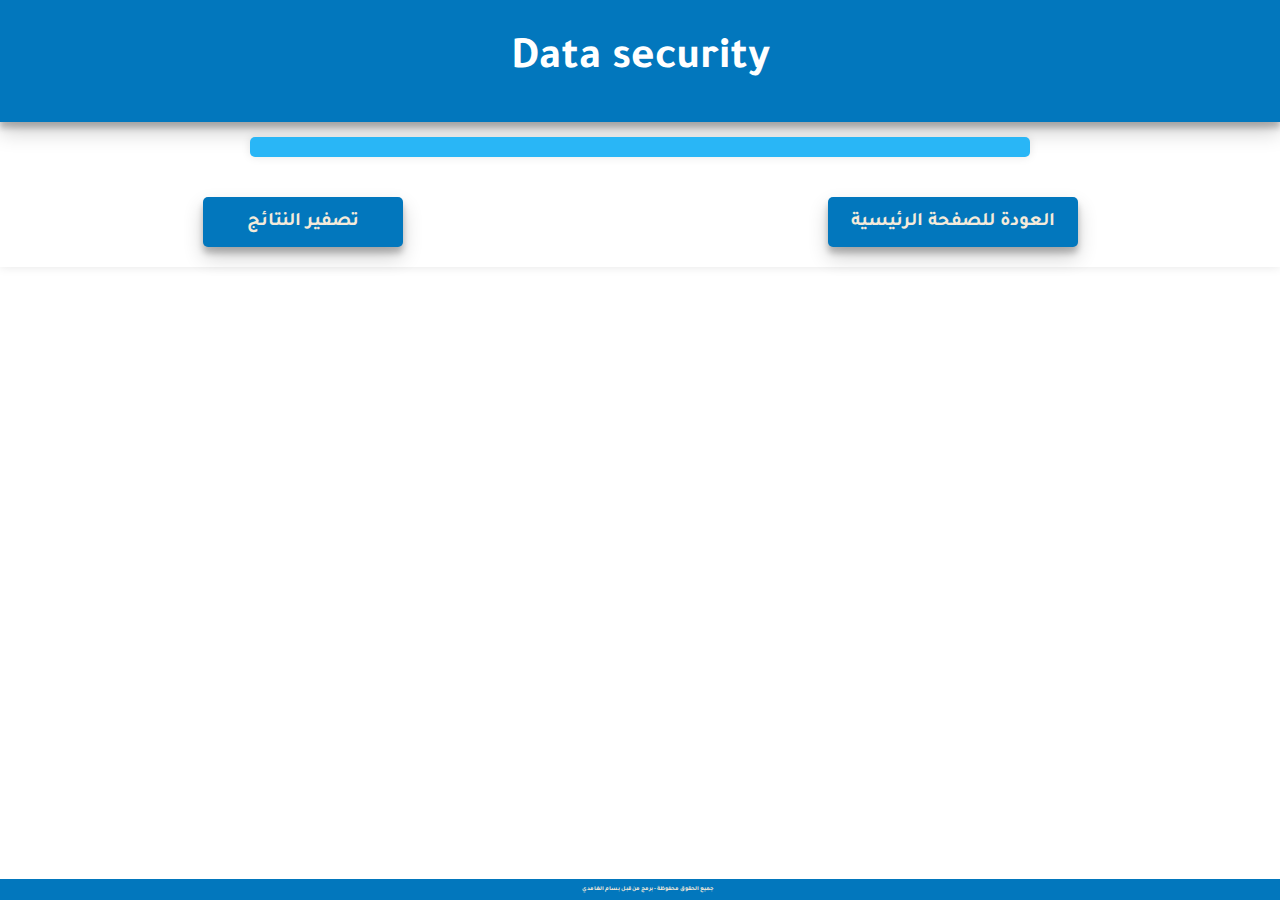
<file: results.html>
<!DOCTYPE html>
<html>

<head>
    <title>النتائج</title>
    <link rel="stylesheet" type="text/css" href="style.css">
</head>

<body onload="showResults()">

    <nav>

        <h1>Data security </h1>

    </nav>
    <div id="results"></div>
    <div id="buttons">
        <button id="reset">تصفير النتائج</button>
        <button id="back" onclick="window.location.href='index.html'">العودة للصفحة الرئيسية</button>
    </div>
    <div id="footer">جميع الحقوق محفوظة - برمج من قبل بسام الغامدي</div>    
    <script src="results.js"></script>
</body>

</html>
</file>
<file: style.css>
@import url('https://fonts.googleapis.com/css2?family=Tajawal:wght@700&display=swap');

body {

        background-color: #0277bd;

    
    
    
    font-family: 'Tajawal', sans-serif;
    font-weight: bold;
    background-color: #FFFFFF;
    margin: 0;
    padding: 0;
    color: #231f20;
    box-shadow: 0px 0px 10px 0px rgba(0, 0, 0, 0.1);
    /* إضافة الظل */
}

a {
    color: white;
}

h1 {
    font-size: 280%;
    text-align: center; 
    margin: 0 auto; 
    color: #ffffff;

}


nav {
    height: 90px;
    border-bottom: #0277bd;
    display: flex;
    justify-content: space-between;
    justify-content: space-around;
    padding: 1em;
    display: flex;
    align-items: center;
    background-color: #0277bd;
}


#logo {
    width: 90px;
    height: 90px;
}

#join-us {
    color: #a1b7f3;
    font-size: 1.2em;
}

#event {
    text-align: center;
    padding: 20px;
}

#event-logo {
    width: 280px;
    height: 90px;
    display: inline-block;
    vertical-align: middle;
}

#event-name {
    display: inline-block;
    vertical-align: middle;
    font-size: 2em;
    color: #0277bd;
}

#welcome {
    font-size: 1em;
    text-align: center;
    padding: 13px;
    background-color: #29b6f6;
    color: rgb(255, 255, 255);

}

#start {
    font-family: 'Tajawal', sans-serif;
    font-weight: bold;
    display: block;
    width: 200px;
    height: 50px;
    margin: 20px auto;
    background-color: #0277bd;
    color: #F4EADA;
    border: none;
    border-radius: 5px;
    font-size: 1.2em;
}

#timer {
    font-size: 1.2em;
    text-align: center;
    color: #ffffff;
    background-color: #29b6f6;
    padding: 12px;
    border-radius: 5px;
    margin: 12px;
    margin-left: 40%;
    margin-right: 40%;
}

#quiz {
    font-family: 'Tajawal', sans-serif;
    font-weight: bold;
    margin: 15px;
    padding: 10px;
    background-color: #29b6f6;
    direction: ltr; /* تم تغيير الاتجاه هنا */
    border-radius: 5px;
    box-shadow: 0px 0px 10px 0px rgba(0, 0, 0, 0.1);
}
#quiz h3 {
    color: #FFFFFF;
}



#quiz button {
    font-family: 'Tajawal', sans-serif;
    font-weight: bold;
    display: block;
    width: 100%;
    padding: 10px;
    margin-top: 10px;
    background-color: #0277bd;
    color: #F4EADA;
    border: 2px solid black;
    /* إضافة حدود سوداء بسمك 2 بكسل */
    border-radius: 5px;
    font-size: 1.2em;
    transition: background-color 0.3s ease;
}

#quiz button:hover {
    background-color: #29b6f6;
    color: #0277bd;
}


#footer {
    text-align: center;
    font-size: 11%;
    padding: 7px;
    background-color: #0277bd;
    color: #F4EADA;
    position: fixed;
    bottom: 0;
    width: 100%;
}

#buttons {
    display: flex;
    justify-content: center;
    gap: 20px;
    margin-top: 20px;
}

#reset, #back {
    font-family: 'Tajawal', sans-serif;
    font-weight: bold;
    width: 200px;
    height: 50px;
    background-color: #0277bd;
    color: #F4EADA;
    border: none;
    border-radius: 5px;
    font-size: 1.2em;
}


#results {
    font-family: 'Tajawal', sans-serif;
    font-weight: bold;
    margin: 15px;
    margin-left: 250px;
    margin-right: 250px;
    padding: 10px;
    background-color: #29b6f6;
    direction: rtl;
    border-radius: 5px;
    box-shadow: 0px 0px 10px 0px rgba(0, 0, 0, 0.1);
}

#back {
    font-family: 'Tajawal', sans-serif;
    font-weight: bold;
    display: block;
    width: 250px;
    height: 50px;
    margin: 20px auto;
    background-color: #0277bd;
    color: #F4EADA;
    border: none;
    border-radius: 5px;
    font-size: 1.2em;
}

#results p {
    color: #FFFFFF;
    font-size: 1.2em;
    padding: 2px 0;
    align-items: center;
    text-align: center;
}


#reset {
    font-family: 'Tajawal', sans-serif;
    font-weight: bold;
    display: block;
    width: 200px;
    height: 50px;
    margin: 20px auto;
    background-color: #0277bd;
    color: #F4EADA;
    border: none;
    border-radius: 5px;
    font-size: 1.2em;
}



/* الأنماط المحددة للأجهزة المحمولة */
@media screen and (max-width: 480px) {
    body {
        font-size: 0.8em;
    }

    h1 {
        font-size: 350%;
        text-align: center; 
        margin: 0 auto; 
        color: #29b6f6;
    }


    #quiz button {
        width: 100%;
        align-items: center;
        padding: 8px;
        font-size: 1em;
    }

    #event-name {
        font-size: 1.5em;
    }

    #event-logo {
        width: 200px;
        height: 60px;
    }

    #start {
        width: 150px;
        height: 40px;
        font-size: 1em;
    }

    #timer {
        font-size: 1em;
    }

    #result {
        font-size: 1.2em;
    }

    #footer {
        font-size: 10%;
    }


    a {
        font-size: 55%;

    }

    nav {
        height: 60px;
        font-size: 40%;
        display: flex;
        align-items: center;
        text-align: center; 
        margin: 0 auto; 
        color: #29b6f6;
    }

    #logo {
        width: 55px;
        height: 55px;
    }

    #join-us {
        font-size: 1em;
    }

    #event {
        padding: 15px;
    }

    #welcome {
        font-size: 0.8em;
        padding: 10px;
    }

    #quiz {
        margin: 15px;
        padding: 12px;
    }

    #show-incorrect-button {
        width: 70%;
        height: 40px;
        font-size: 1em;
    }

    #incorrect-answers {
        margin: 0.8em;
        padding: 0.8em;
    }
}

nav,
#quiz button,
#quiz,
button,
#timer,
#start,
#show-incorrect-button,
#welcome,
#result {
    box-shadow: 0 10px 20px rgba(0, 0, 0, 0.19), 0 6px 6px rgba(0, 0, 0, 0.23);
}
</file>
